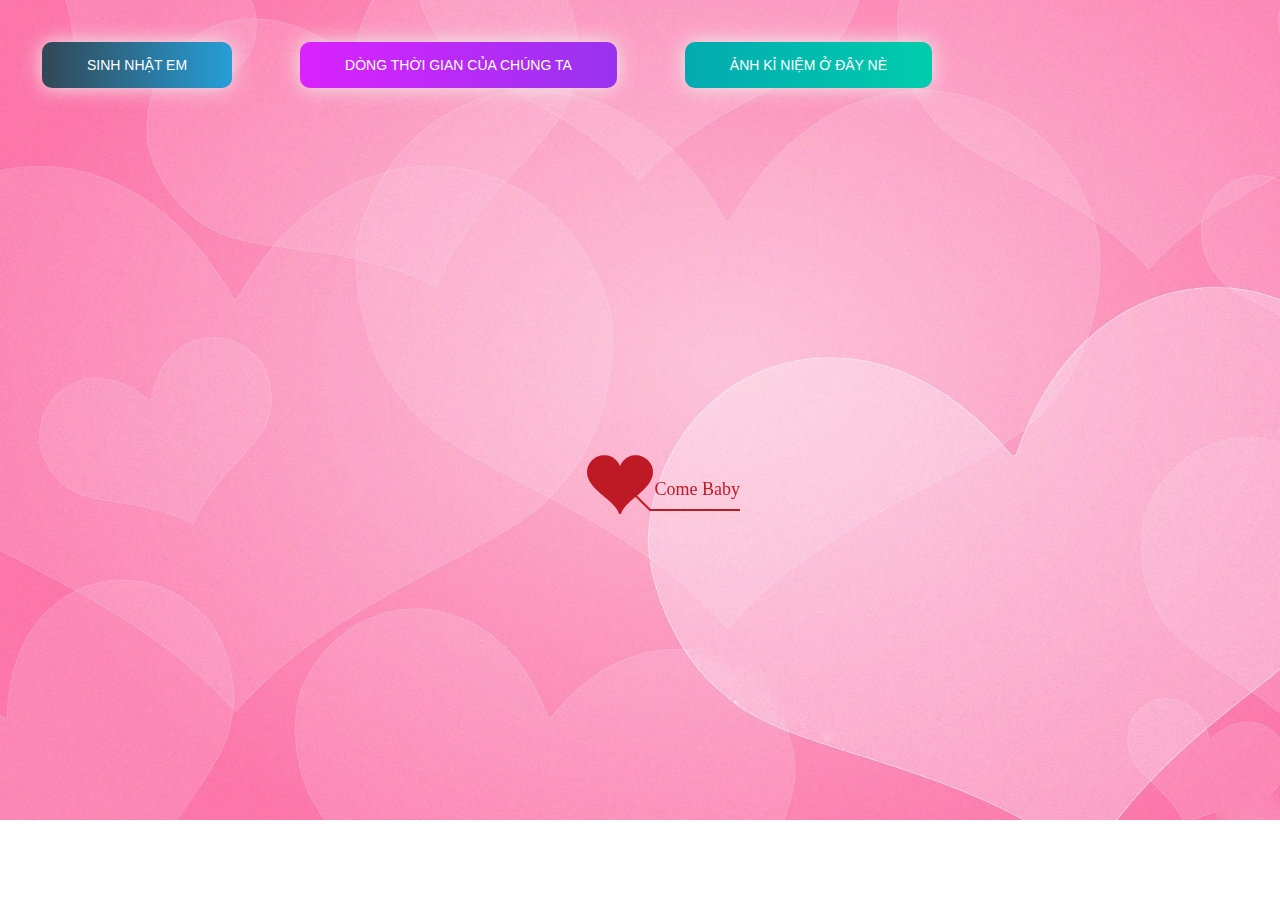
<file: timeline.html>
﻿<!DOCTYPE html PUBLIC "-//W3C//DTD XHTML 1.0 Strict//EN" "http://www.w3.org/TR/xhtml1/DTD/xhtml1-strict.dtd">
<html xml:lang="en" xmlns="http://www.w3.org/1999/xhtml">
<head>
    <meta http-equiv="Content-Type" content="text/html; charset=UTF-8">
    <link rel="icon" type="image/png" href="./img/CILKGax.png">
    <!-- Tiêu đề -->
    <title>Thời gian đã trải qua</title>
    <link type="text/css" rel="stylesheet" href="./css/default.css">
    <link rel="stylesheet" href="./css/style.css">
    <script type="text/javascript" src="./js/jquery.min.js"></script>
    <script type="text/javascript" src="./js/jscex.min.js"></script>
    <script type="text/javascript" src="./js/jscex-parser.js"></script>
    <script type="text/javascript" src="./js/jscex-jit.js"></script>
    <script type="text/javascript" src="./js/jscex-builderbase.min.js"></script>
    <script type="text/javascript" src="./js/jscex-async.min.js"></script>
    <script type="text/javascript" src="./js/jscex-async-powerpack.min.js"></script>
    <script type="text/javascript" src="./js/functions.js" charset="utf-8"></script>
    <script type="text/javascript" src="./js/love.js" charset="utf-8"></script>
    <style type="text/css"></style>

</head>
<body>
<div class="buttons">
    <a href="index.html" class="btn btn-bir">Sinh nhật em</a>
    <a href="timeline.html" class="btn btn-timeline">Dòng thời gian của chúng ta</a>
    <a href="gallery.html" class="btn btn-gallery">Ảnh kỉ niệm ở đây nè</a>
</div>
<div id="main">
    <div id="wrap">
        <div id="text">
            <div id="code">
                <!-- Lời chúc-->
                <font color="#3500ff"><span class="say">Chúc mừng sinh nhật người con gái anh yêu</span><br>
                    <span class="say">Em có nhớ chúng ta yêu nhau được bao nhiêu ngày không ?</span><br>
                    <span class="say">Anh thì nhớ rất rõ đấy.</span><br>
                    <span class="say"> </span><br>
                    <span class="say">Anh thật sự không thể tin rằng chúng ta sau hơn 10 năm chia tay lại có thể tái hợp và lại tiếp tục yêu nhau như ngày đầu tiên.</span><br>
					<span class="say">Anh thật sự cảm ơn em rất nhiều vì đã cho anh thêm một lần nữa được bên em, quan tâm em và che chở cho em.</span><br>
                    <span class="say"></span><br>
                    <span class="say">Hôm nay là ngày đầu tiên em khóc, nhưng lại là ngày anh cười nhiều nhất, vì đó là ngày mà người con gái anh yêu được sinh ra, được đến thế giới này, và anh được gặp em.</span><br>
                    <span class="say">Chúc em sinh nhật vui vẻ và mãi hạnh phúc bên anh.</span><br>
                    <span class="say"> </span><br>
                    <span class="say"><span class="space"></span> -- Anh yêu Em --</span>
                </font></p>
            </div>
        </div>
        <div id="clock-box">
            <span class="STYLE1"> Thời gian đã yêu em</span>
            <!--Thời gian đã yêu em-->
            <div id="clock"></div>
        </div>
        <canvas id="canvas" width="1100" height="680"></canvas>
    </div>

</div>

<!-- Phần nhạc -->
<audio id="player" autoplay loop>
    <source src="./music/music.mp3" type="audio/mp3"/>
</audio>
<script>
    (function () {
        var canvas = $('#canvas');

        if (!canvas[0].getContext) {
            $("#error").show();
            return false;
        }

        var width = canvas.width();
        var height = canvas.height();
        canvas.attr("width", width);
        canvas.attr("height", height);
        var opts = {
            seed: {
                x: width / 2 - 20,
                color: "rgb(190, 26, 37)",
                scale: 2
            },
            branch: [
                [535, 680, 570, 250, 500, 200, 30, 100, [
                    [540, 500, 455, 417, 340, 400, 13, 100, [
                        [450, 435, 434, 430, 394, 395, 2, 40]
                    ]],
                    [550, 445, 600, 356, 680, 345, 12, 100, [
                        [578, 400, 648, 409, 661, 426, 3, 80]
                    ]],
                    [539, 281, 537, 248, 534, 217, 3, 40],
                    [546, 397, 413, 247, 328, 244, 9, 80, [
                        [427, 286, 383, 253, 371, 205, 2, 40],
                        [498, 345, 435, 315, 395, 330, 4, 60]
                    ]],
                    [546, 357, 608, 252, 678, 221, 6, 100, [
                        [590, 293, 646, 277, 648, 271, 2, 80]
                    ]]
                ]]
            ],
            bloom: {
                num: 700,
                width: 1080,
                height: 650,
            },
            footer: {
                width: 1200,
                height: 5,
                speed: 10,
            }
        }

        var tree = new Tree(canvas[0], width, height, opts);
        var seed = tree.seed;
        var foot = tree.footer;
        var hold = 1;

        canvas.click(function (e) {
            var offset = canvas.offset(), x, y;
            x = e.pageX - offset.left;
            y = e.pageY - offset.top;
            if (seed.hover(x, y)) {
                hold = 0;
                canvas.unbind("click");
                canvas.unbind("mousemove");
                canvas.removeClass('hand');
            }
        }).mousemove(function (e) {
            var offset = canvas.offset(), x, y;
            x = e.pageX - offset.left;
            y = e.pageY - offset.top;
            canvas.toggleClass('hand', seed.hover(x, y));
        });

        var seedAnimate = eval(Jscex.compile("async", function () {
            seed.draw();
            while (hold) {
                $await(Jscex.Async.sleep(10));
            }
            while (seed.canScale()) {
                seed.scale(0.95);
                $await(Jscex.Async.sleep(10));
            }
            while (seed.canMove()) {
                seed.move(0, 2);
                foot.draw();
                $await(Jscex.Async.sleep(10));
            }
        }));

        var growAnimate = eval(Jscex.compile("async", function () {
            do {
                tree.grow();
                $await(Jscex.Async.sleep(10));
            } while (tree.canGrow());
        }));

        var flowAnimate = eval(Jscex.compile("async", function () {
            do {
                tree.flower(2);
                $await(Jscex.Async.sleep(10));
            } while (tree.canFlower());
        }));

        var moveAnimate = eval(Jscex.compile("async", function () {
            tree.snapshot("p1", 240, 0, 610, 680);
            while (tree.move("p1", 500, 0)) {
                foot.draw();
                $await(Jscex.Async.sleep(10));
            }
            foot.draw();
            tree.snapshot("p2", 500, 0, 610, 680);

            canvas.parent().css("background", "url(" + tree.toDataURL('image/png') + ")");
            canvas.css("background", "#ffe");
            $await(Jscex.Async.sleep(300));
            canvas.css("background", "none");
        }));

        var jumpAnimate = eval(Jscex.compile("async", function () {
            var ctx = tree.ctx;
            while (true) {
                tree.ctx.clearRect(0, 0, width, height);
                tree.jump();
                foot.draw();
                $await(Jscex.Async.sleep(25));
            }
        }));

        var textAnimate = eval(Jscex.compile("async", function () {
            var together = new Date();
            var year = 2022, month = 1, day = 14;  // ngày tháng năm yêu nhau
            together.setFullYear(year, month - 1, day);
            together.setHours(0);
            together.setMinutes(0);
            together.setSeconds(0);
            together.setMilliseconds(0);

            $("#code").show().typewriter();
            $("#clock-box").fadeIn(500);
            while (true) {
                timeElapse(together);
                $await(Jscex.Async.sleep(1000));
            }
        }));

        var runAsync = eval(Jscex.compile("async", function () {
            $await(seedAnimate());
            $await(growAnimate());
            $await(flowAnimate());
            $await(moveAnimate());

            textAnimate().start();

            $await(jumpAnimate());
        }));

        runAsync().start();
    })();
</script>
</div>
</body>
</html>
</file>
<file: css/default.css>
body {
    margin: 0;
    padding: 0;

    background-image: url("../img/9SHW2XH.jpg");
    background-size: cover;
    background-repeat: no-repeat;
    font-size: 14px;
    font-family: "sans-serif", "sans-serif", sans-serif;
    color: #660086;
    overflow: auto;
}
a {
    color: #00ff45;
    font-size: 14px;
    text-decoration: none;
}
#main {
    width: 100%;
}
#wrap {
    position: relative;
    margin: 0 auto;
    width: 1100px;
    height: 680px;
    margin-top: 10px;
}
#text {
    width: 400px;
    height: 425px;
    left: 60px;
    top: 80px;
    position: absolute;
}
#code {
    display: none;
    font-size: 16px;
}
#clock-box {
    position: absolute;
    left: 60px;
    top: 550px;
    font-size: 28px;
    display: none;
}
#clock-box a {
    font-size: 28px;
    text-decoration: none;
}
#clock {
    margin-left: 48px;
}
#clock .digit {
    font-size: 64px;
}
#canvas {
    margin: 0 auto;
    width: 1100px;
    height: 680px;
}
#error {
    margin: 0 auto;
    text-align: center;
    margin-top: 60px;
    display: none;
}
.hand {
    cursor: pointer;
}
#code {
    width: 500px;
    color: #3b6900;
    font-family: cursive;
}
.space {
    margin-right: 150px;
}
</file>
<file: css/style.css>
@import url("https://fonts.googleapis.com/css2?family=Roboto:ital,wght@0,100;0,300;0,400;0,500;0,700;1,300;1,400&display=swap");

html {
    scroll-behavior: smooth;
    font-family: "Roboto", sans-serif;
}

a {
    text-decoration: none;
}

.page__main {
    /* Ảnh nền của trang đầu tiên nếu bạn muốn đổi thì đổi tại đây */
    background-image: url("../img/background.png");
    background-repeat: no-repeat;
    margin: 0;
    padding: 0;
    background-size: cover;
    background-position-y: -18rem;
}
.buttons {
    display: flex;
    column-gap: 3rem;
    padding: 2rem;
}

.btn-bir:hover {
    background-position: right center;
    color: #fff;
    text-decoration: none;
}

.btn-bir {
    background-image: linear-gradient(
        to right,
        #314755 0%,
        #26a0da 51%,
        #314755 100%
    );
    margin: 10px;
    padding: 15px 45px;
    text-align: center;
    text-transform: uppercase;
    transition: 0.5s;
    background-size: 200% auto;
    color: white;
    box-shadow: 0 0 20px #eee;
    border-radius: 10px;
    display: block;
}

.btn-timeline {
    background-image: linear-gradient(
        to right,
        #da22ff 0%,
        #9733ee 51%,
        #da22ff 100%
    );
}
.btn-timeline {
    margin: 10px;
    padding: 15px 45px;
    text-align: center;
    text-transform: uppercase;
    transition: 0.5s;
    background-size: 200% auto;
    color: white;
    box-shadow: 0 0 20px #eee;
    border-radius: 10px;
    display: block;
}

.btn-timeline:hover {
    background-position: right center; 
    color: #fff;
    text-decoration: none;
}

.btn-gallery {
    background-image: linear-gradient(
        to right,
        #02aab0 0%,
        #00cdac 51%,
        #02aab0 100%
    );
}
.btn-gallery {
    margin: 10px;
    padding: 15px 45px;
    text-align: center;
    text-transform: uppercase;
    transition: 0.5s;
    background-size: 200% auto;
    color: white;
    box-shadow: 0 0 20px #eee;
    border-radius: 10px;
    display: block;
}

.btn-gallery:hover {
    background-position: right center; /* change the direction of the change here */
    color: #fff;
    text-decoration: none;
}

.cover {
    width: 240px;
    height: 240px;
   
    box-shadow: 0 0 30px #eee;
    position: absolute;
    margin-top: 3rem;
    left: calc(50% - 100px);
  
    border-radius: 120px;
    border: 5px solid rgb(255, 17, 0);
}
</file>
